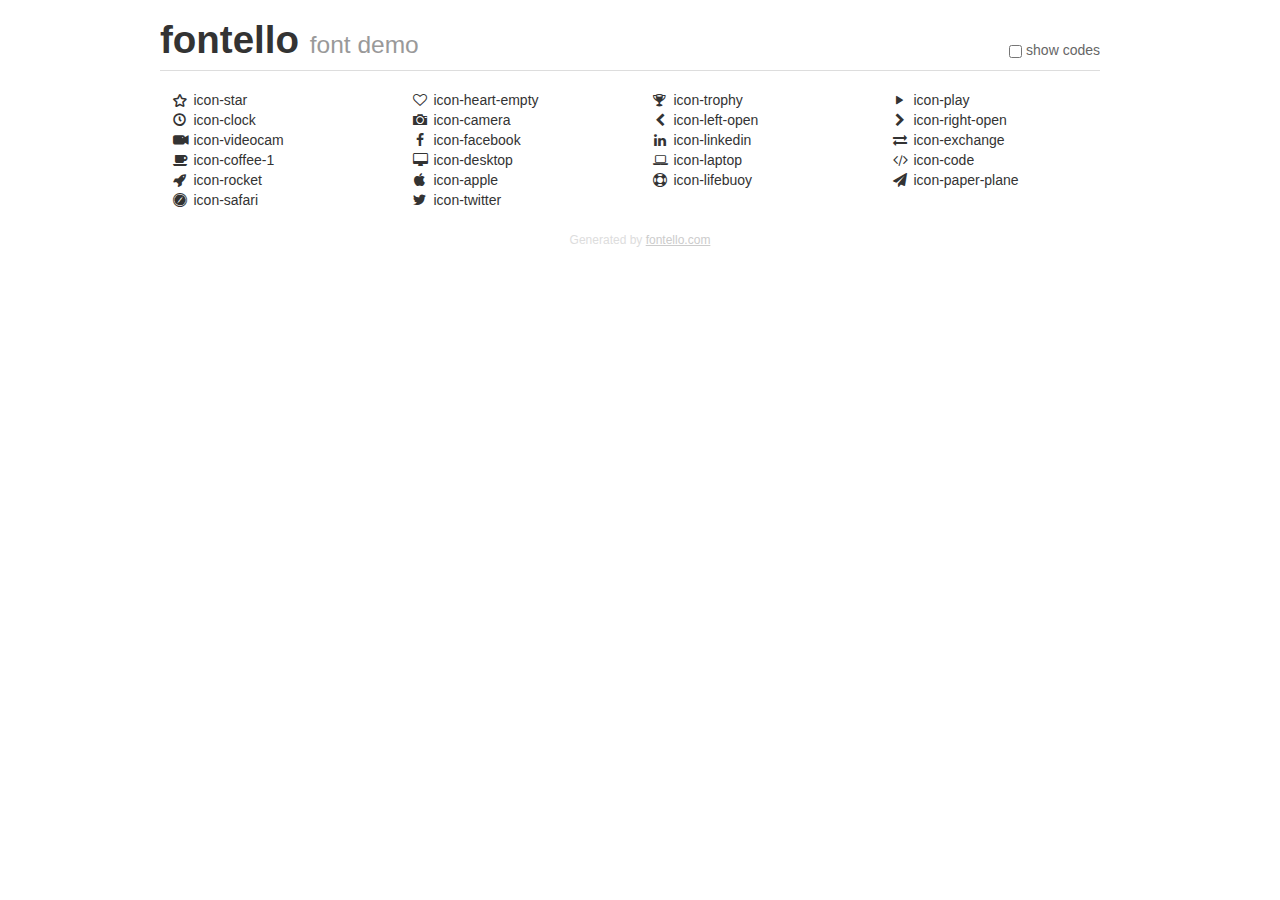
<file: font/fontello-db10e3dc/demo.html>
<!DOCTYPE html>
<html>
  <head>
  <!--[if lt IE 9]><script language="javascript" type="text/javascript" src="//html5shim.googlecode.com/svn/trunk/html5.js"></script><![endif]-->
  <meta charset="UTF-8">
  <style>
    html {
      font-size: 100%;
      -webkit-text-size-adjust: 100%;
      -ms-text-size-adjust: 100%;
    }
    a:focus {
      outline: thin dotted #333;
      outline: 5px auto -webkit-focus-ring-color;
      outline-offset: -2px;
    }
    a:hover,
    a:active {
      outline: 0;
    }
    input {
      margin: 0;
      font-size: 100%;
      vertical-align: middle;
      *overflow: visible;
      line-height: normal;
    }
    input::-moz-focus-inner {
      padding: 0;
      border: 0;
    }
    body {
      margin: 0;
      font-family: "Helvetica Neue", Helvetica, Arial, sans-serif;
      font-size: 14px;
      line-height: 20px;
      color: #333;
      background-color: #fff;
    }
    a {
      color: #08c;
      text-decoration: none;
    }
    a:hover {
      color: #005580;
      text-decoration: underline;
    }
    .row {
      margin-left: -20px;
      *zoom: 1;
    }
    .row:before,
    .row:after {
      display: table;
      content: "";
      line-height: 0;
    }
    .row:after {
      clear: both;
    }
    .span3 {
      float: left;
      min-height: 1px;
      margin-left: 20px;
      width: 220px;
    }
    .container {
      width: 940px;
      margin-right: auto;
      margin-left: auto;
      *zoom: 1;
    }
    .container:before,
    .container:after {
      display: table;
      content: "";
      line-height: 0;
    }
    .container:after {
      clear: both;
    }
    small {
      font-size: 85%;
    }
    h1 {
      margin: 10px 0;
      font-family: inherit;
      font-weight: bold;
      line-height: 20px;
      color: inherit;
      text-rendering: optimizelegibility;
      line-height: 40px;
      font-size: 38.5px;
    }
    h1 small {
      font-weight: normal;
      line-height: 1;
      color: #999;
      font-size: 24.5px;
    }

    body {
      margin-top: 90px;
    }
    .header {
      position: fixed;
      top: 0;
      left: 50%;
      margin-left: -480px;
      background-color: #fff;
      border-bottom: 1px solid #ddd;
      padding-top: 10px;
      z-index: 10;
    }
    .footer {
      color: #ddd;
      font-size: 12px;
      text-align: center;
      margin-top: 20px;
    }
    .footer a {
      color: #ccc;
      text-decoration: underline;
    }
    .the-icons {
      font-size: 14px;
      line-height: 24px;
    }
    .switch {
      position: absolute;
      right: 0;
      bottom: 10px;
      color: #666;
    }
    .switch input {
      margin-right: 0.3em;
    }
    .codesOn .i-name {
      display: none;
    }
    .codesOn .i-code {
      display: inline;
    }
    .i-code {
      display: none;
    }
    @font-face {
      font-family: 'fontello';
      src: url('./font/fontello.eot?16901485');
      src: url('./font/fontello.eot?16901485#iefix') format('embedded-opentype'),
           url('./font/fontello.woff?16901485') format('woff'),
           url('./font/fontello.ttf?16901485') format('truetype'),
           url('./font/fontello.svg?16901485#fontello') format('svg');
      font-weight: normal;
      font-style: normal;
    }
    .demo-icon {
      font-family: "fontello";
      font-style: normal;
      font-weight: normal;
      speak: never;
     
      display: inline-block;
      text-decoration: inherit;
      width: 1em;
      margin-right: .2em;
      text-align: center;
      /* opacity: .8; */
     
      /* For safety - reset parent styles, that can break glyph codes*/
      font-variant: normal;
      text-transform: none;
     
      /* fix buttons height, for twitter bootstrap */
      line-height: 1em;
     
      /* Animation center compensation - margins should be symmetric */
      /* remove if not needed */
      margin-left: .2em;
     
      /* You can be more comfortable with increased icons size */
      /* font-size: 120%; */
     
      /* Font smoothing. That was taken from TWBS */
      -webkit-font-smoothing: antialiased;
      -moz-osx-font-smoothing: grayscale;
     
      /* Uncomment for 3D effect */
      /* text-shadow: 1px 1px 1px rgba(127, 127, 127, 0.3); */
    }
    </style>
    <link rel="stylesheet" href="css/animation.css"><!--[if IE 7]><link rel="stylesheet" href="css/" + font.fontname + "-ie7.css"><![endif]-->
    <script>
      function toggleCodes(on) {
        var obj = document.getElementById('icons');
      
        if (on) {
          obj.className += ' codesOn';
        } else {
          obj.className = obj.className.replace(' codesOn', '');
        }
      }
    </script>
  </head>
  <body>
    <div class="container header">
      <h1>fontello <small>font demo</small></h1>
      <label class="switch">
        <input type="checkbox" onclick="toggleCodes(this.checked)">show codes
      </label>
    </div>
    <div class="container" id="icons">
      <div class="row">
        <div class="span3" title="Code: 0xe800">
          <i class="demo-icon icon-star">&#xe800;</i> <span class="i-name">icon-star</span><span class="i-code">0xe800</span>
        </div>
        <div class="span3" title="Code: 0xe801">
          <i class="demo-icon icon-heart-empty">&#xe801;</i> <span class="i-name">icon-heart-empty</span><span class="i-code">0xe801</span>
        </div>
        <div class="span3" title="Code: 0xe802">
          <i class="demo-icon icon-trophy">&#xe802;</i> <span class="i-name">icon-trophy</span><span class="i-code">0xe802</span>
        </div>
        <div class="span3" title="Code: 0xe803">
          <i class="demo-icon icon-play">&#xe803;</i> <span class="i-name">icon-play</span><span class="i-code">0xe803</span>
        </div>
      </div>
      <div class="row">
        <div class="span3" title="Code: 0xe804">
          <i class="demo-icon icon-clock">&#xe804;</i> <span class="i-name">icon-clock</span><span class="i-code">0xe804</span>
        </div>
        <div class="span3" title="Code: 0xe806">
          <i class="demo-icon icon-camera">&#xe806;</i> <span class="i-name">icon-camera</span><span class="i-code">0xe806</span>
        </div>
        <div class="span3" title="Code: 0xe807">
          <i class="demo-icon icon-left-open">&#xe807;</i> <span class="i-name">icon-left-open</span><span class="i-code">0xe807</span>
        </div>
        <div class="span3" title="Code: 0xe808">
          <i class="demo-icon icon-right-open">&#xe808;</i> <span class="i-name">icon-right-open</span><span class="i-code">0xe808</span>
        </div>
      </div>
      <div class="row">
        <div class="span3" title="Code: 0xf03a">
          <i class="demo-icon icon-videocam">&#xf03a;</i> <span class="i-name">icon-videocam</span><span class="i-code">0xf03a</span>
        </div>
        <div class="span3" title="Code: 0xf09a">
          <i class="demo-icon icon-facebook">&#xf09a;</i> <span class="i-name">icon-facebook</span><span class="i-code">0xf09a</span>
        </div>
        <div class="span3" title="Code: 0xf0e1">
          <i class="demo-icon icon-linkedin">&#xf0e1;</i> <span class="i-name">icon-linkedin</span><span class="i-code">0xf0e1</span>
        </div>
        <div class="span3" title="Code: 0xf0ec">
          <i class="demo-icon icon-exchange">&#xf0ec;</i> <span class="i-name">icon-exchange</span><span class="i-code">0xf0ec</span>
        </div>
      </div>
      <div class="row">
        <div class="span3" title="Code: 0xf0f4">
          <i class="demo-icon icon-coffee-1">&#xf0f4;</i> <span class="i-name">icon-coffee-1</span><span class="i-code">0xf0f4</span>
        </div>
        <div class="span3" title="Code: 0xf108">
          <i class="demo-icon icon-desktop">&#xf108;</i> <span class="i-name">icon-desktop</span><span class="i-code">0xf108</span>
        </div>
        <div class="span3" title="Code: 0xf109">
          <i class="demo-icon icon-laptop">&#xf109;</i> <span class="i-name">icon-laptop</span><span class="i-code">0xf109</span>
        </div>
        <div class="span3" title="Code: 0xf121">
          <i class="demo-icon icon-code">&#xf121;</i> <span class="i-name">icon-code</span><span class="i-code">0xf121</span>
        </div>
      </div>
      <div class="row">
        <div class="span3" title="Code: 0xf135">
          <i class="demo-icon icon-rocket">&#xf135;</i> <span class="i-name">icon-rocket</span><span class="i-code">0xf135</span>
        </div>
        <div class="span3" title="Code: 0xf179">
          <i class="demo-icon icon-apple">&#xf179;</i> <span class="i-name">icon-apple</span><span class="i-code">0xf179</span>
        </div>
        <div class="span3" title="Code: 0xf1cd">
          <i class="demo-icon icon-lifebuoy">&#xf1cd;</i> <span class="i-name">icon-lifebuoy</span><span class="i-code">0xf1cd</span>
        </div>
        <div class="span3" title="Code: 0xf1d8">
          <i class="demo-icon icon-paper-plane">&#xf1d8;</i> <span class="i-name">icon-paper-plane</span><span class="i-code">0xf1d8</span>
        </div>
      </div>
      <div class="row">
        <div class="span3" title="Code: 0xf267">
          <i class="demo-icon icon-safari">&#xf267;</i> <span class="i-name">icon-safari</span><span class="i-code">0xf267</span>
        </div>
        <div class="span3" title="Code: 0xf309">
          <i class="demo-icon icon-twitter">&#xf309;</i> <span class="i-name">icon-twitter</span><span class="i-code">0xf309</span>
        </div>
      </div>
    </div>
    <div class="container footer">Generated by <a href="https://fontello.com">fontello.com</a></div>
  </body>
</html>
</file>
<file: font/fontello-db10e3dc/css/animation.css>
/*
   Animation example, for spinners
*/
.animate-spin {
  -moz-animation: spin 2s infinite linear;
  -o-animation: spin 2s infinite linear;
  -webkit-animation: spin 2s infinite linear;
  animation: spin 2s infinite linear;
  display: inline-block;
}
@-moz-keyframes spin {
  0% {
    -moz-transform: rotate(0deg);
    -o-transform: rotate(0deg);
    -webkit-transform: rotate(0deg);
    transform: rotate(0deg);
  }

  100% {
    -moz-transform: rotate(359deg);
    -o-transform: rotate(359deg);
    -webkit-transform: rotate(359deg);
    transform: rotate(359deg);
  }
}
@-webkit-keyframes spin {
  0% {
    -moz-transform: rotate(0deg);
    -o-transform: rotate(0deg);
    -webkit-transform: rotate(0deg);
    transform: rotate(0deg);
  }

  100% {
    -moz-transform: rotate(359deg);
    -o-transform: rotate(359deg);
    -webkit-transform: rotate(359deg);
    transform: rotate(359deg);
  }
}
@-o-keyframes spin {
  0% {
    -moz-transform: rotate(0deg);
    -o-transform: rotate(0deg);
    -webkit-transform: rotate(0deg);
    transform: rotate(0deg);
  }

  100% {
    -moz-transform: rotate(359deg);
    -o-transform: rotate(359deg);
    -webkit-transform: rotate(359deg);
    transform: rotate(359deg);
  }
}
@-ms-keyframes spin {
  0% {
    -moz-transform: rotate(0deg);
    -o-transform: rotate(0deg);
    -webkit-transform: rotate(0deg);
    transform: rotate(0deg);
  }

  100% {
    -moz-transform: rotate(359deg);
    -o-transform: rotate(359deg);
    -webkit-transform: rotate(359deg);
    transform: rotate(359deg);
  }
}
@keyframes spin {
  0% {
    -moz-transform: rotate(0deg);
    -o-transform: rotate(0deg);
    -webkit-transform: rotate(0deg);
    transform: rotate(0deg);
  }

  100% {
    -moz-transform: rotate(359deg);
    -o-transform: rotate(359deg);
    -webkit-transform: rotate(359deg);
    transform: rotate(359deg);
  }
}
</file>
